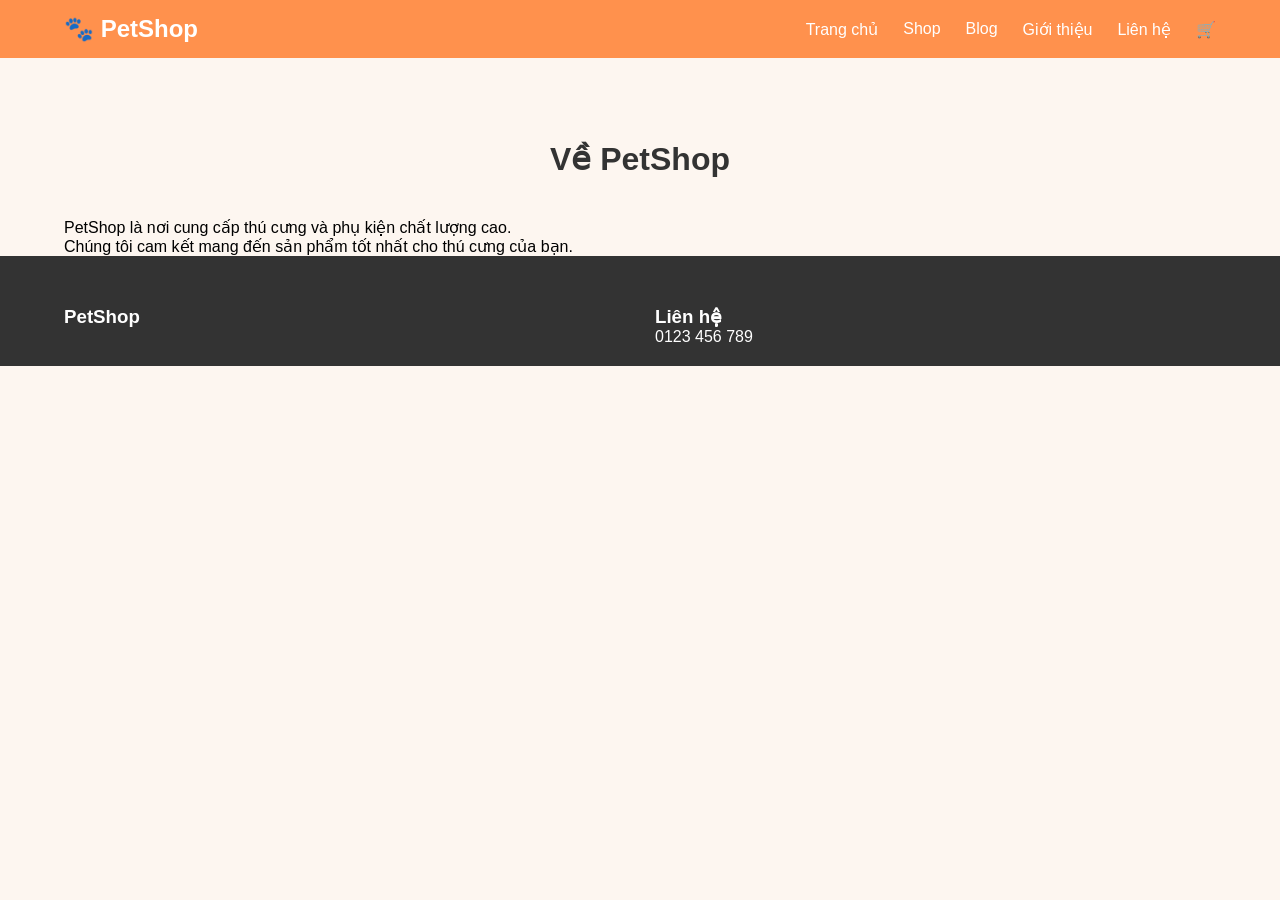
<file: about.html>
<!DOCTYPE html>
<html lang="vi">
<head>
<meta charset="UTF-8">
<meta name="viewport" content="width=device-width, initial-scale=1.0">
<title>Giới thiệu</title>
<link rel="stylesheet" href="./style.css">
</head>
<body>

<header class="header"><div class="container"><div class="logo">🐾 PetShop</div>
<nav class="nav">
<ul>
<li><a href="index.html">Trang chủ</a></li>
<li><a href="shop.html">Shop</a></li>
<li><a href="blog.html">Blog</a></li>
<li><a href="about.html">Giới thiệu</a></li>
<li><a href="contact.html">Liên hệ</a></li>
<li><a href="cart.html">🛒</a></li>
</ul>
</nav>
</div></header>

<section class="about">
<div class="container">
<h2 class="section-title">Về PetShop</h2>
<p>PetShop là nơi cung cấp thú cưng và phụ kiện chất lượng cao.</p>
<p>Chúng tôi cam kết mang đến sản phẩm tốt nhất cho thú cưng của bạn.</p>
</div>
</section>

<footer class="footer"><div class="container footer-grid">
<div><h3>PetShop</h3></div>
<div><h3>Liên hệ</h3><p>0123 456 789</p></div>
</div></footer>

</body>
</html>
</file>
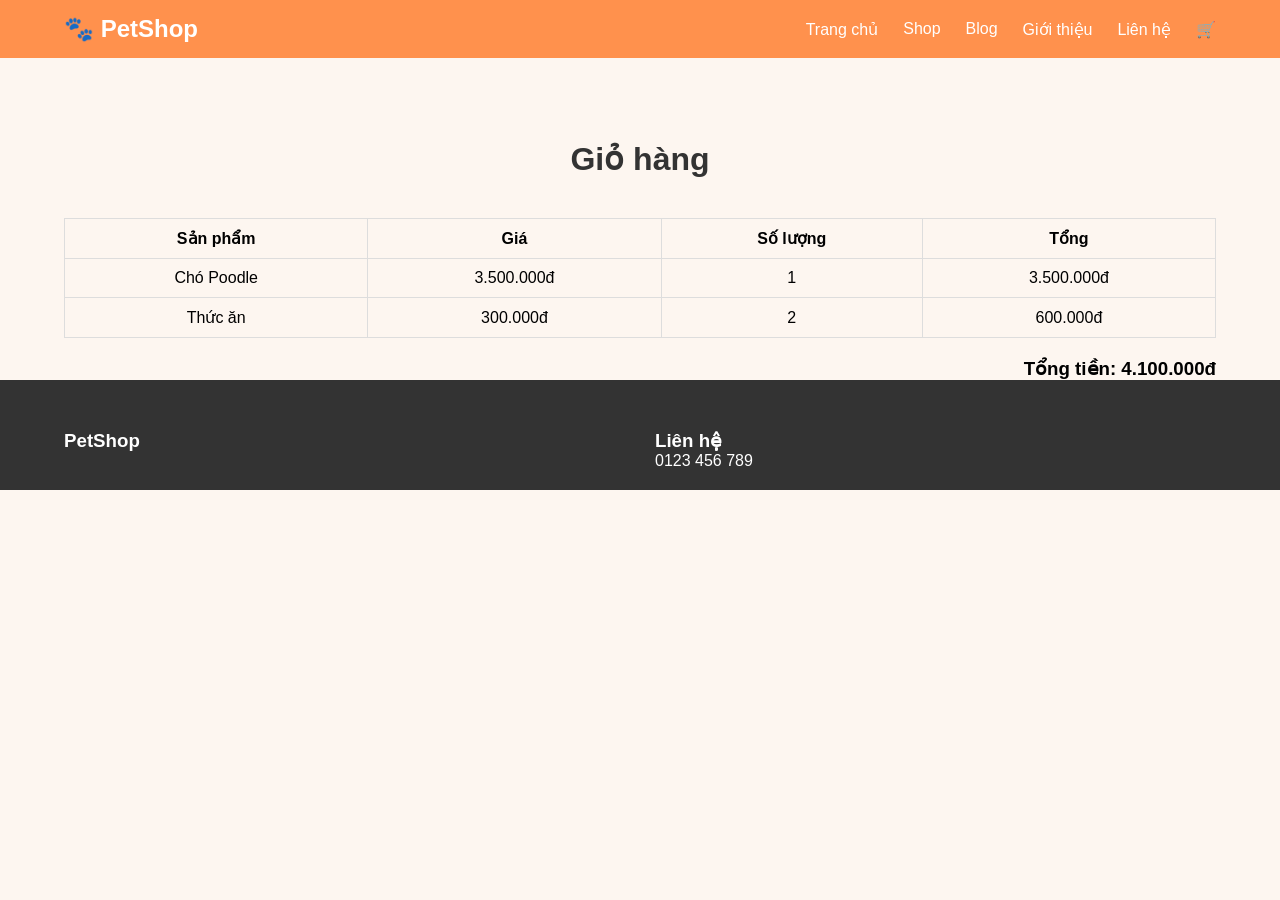
<file: cart.html>
<!DOCTYPE html>
<html lang="vi">
<head>
<meta charset="UTF-8">
<meta name="viewport" content="width=device-width, initial-scale=1.0">
<title>Giỏ hàng</title>
<link rel="stylesheet" href="./style.css">
</head>
<body>

<header class="header"><div class="container"><div class="logo">🐾 PetShop</div>
<nav class="nav">
<ul>
<li><a href="index.html">Trang chủ</a></li>
<li><a href="shop.html">Shop</a></li>
<li><a href="blog.html">Blog</a></li>
<li><a href="about.html">Giới thiệu</a></li>
<li><a href="contact.html">Liên hệ</a></li>
<li><a href="cart.html">🛒</a></li>
</ul>
</nav>
</div></header>

<section class="cart">
<div class="container">
<h2 class="section-title">Giỏ hàng</h2>

<table class="cart-table">
<tr>
<th>Sản phẩm</th>
<th>Giá</th>
<th>Số lượng</th>
<th>Tổng</th>
</tr>

<tr>
<td>Chó Poodle</td>
<td>3.500.000đ</td>
<td>1</td>
<td>3.500.000đ</td>
</tr>

<tr>
<td>Thức ăn</td>
<td>300.000đ</td>
<td>2</td>
<td>600.000đ</td>
</tr>

</table>

<h3 class="cart-total">Tổng tiền: 4.100.000đ</h3>

</div>
</section>

<footer class="footer"><div class="container footer-grid">
<div><h3>PetShop</h3></div>
<div><h3>Liên hệ</h3><p>0123 456 789</p></div>
</div></footer>

</body>
</html>
</file>
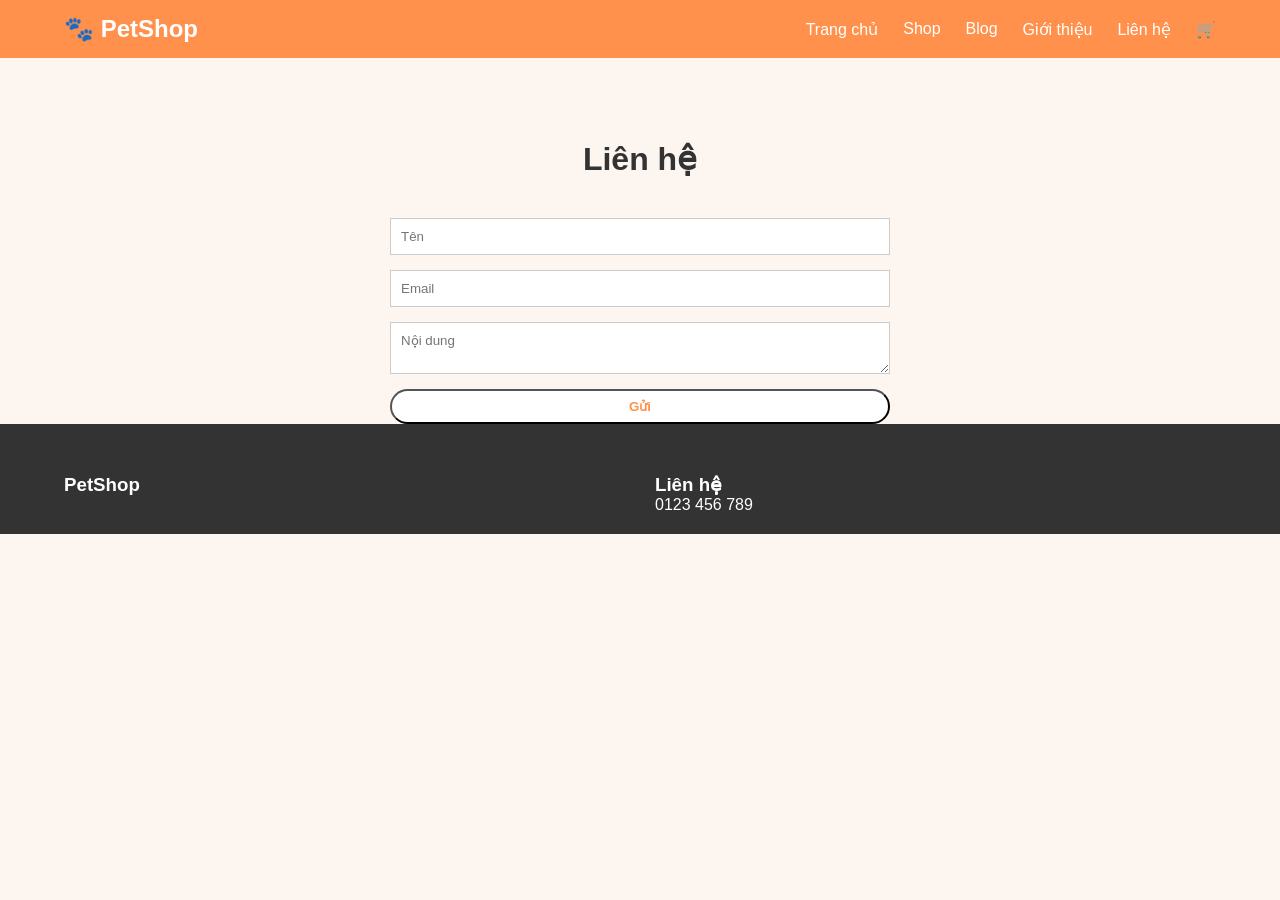
<file: contact.html>
<!DOCTYPE html>
<html lang="vi">
<head>
<meta charset="UTF-8">
<meta name="viewport" content="width=device-width, initial-scale=1.0">
<title>Liên hệ</title>
<link rel="stylesheet" href="./style.css">
</head>
<body>

<header class="header"><div class="container"><div class="logo">🐾 PetShop</div>
<nav class="nav">
<ul>
<li><a href="index.html">Trang chủ</a></li>
<li><a href="shop.html">Shop</a></li>
<li><a href="blog.html">Blog</a></li>
<li><a href="about.html">Giới thiệu</a></li>
<li><a href="contact.html">Liên hệ</a></li>
<li><a href="cart.html">🛒</a></li>
</ul>
</nav>
</div></header>

<section class="contact">
<div class="container">
<h2 class="section-title">Liên hệ</h2>

<form class="contact-form">
<input type="text" placeholder="Tên">
<input type="email" placeholder="Email">
<textarea placeholder="Nội dung"></textarea>
<button class="btn">Gửi</button>
</form>

</div>
</section>

<footer class="footer"><div class="container footer-grid">
<div><h3>PetShop</h3></div>
<div><h3>Liên hệ</h3><p>0123 456 789</p></div>
</div></footer>

</body>
</html>
</file>
<file: style.css>
* {
    margin: 0;
    padding: 0;
    box-sizing: border-box;
    font-family: Arial, Helvetica, sans-serif;
}

body {
    background-color: #fdf6f0;
}
.container {
    width: 90%;
    max-width: 1200px;
    margin: auto;
}
.header {
    background-color: #ff914d;
    padding: 15px 0;
}
.header {
    position: fixed;
    top: 0;
    left: 0;
    width: 100%;
    z-index: 1000;
}
body {
    padding-top: 80px;
}
.header .container {
    display: flex;
    justify-content: space-between;
    align-items: center;
}

.logo {
    font-size: 24px;
    font-weight: bold;
    color: #fff;
}

.nav ul {
    list-style: none;
    display: flex;
    gap: 25px;
}

.nav ul li a {
    text-decoration: none;
    color: #fff;
    font-weight: 500;
    transition: 0.3s;
}

.nav ul li a:hover {
    color: #333;
}

.btn {
    background-color: #fff;
    color: #ff914d;
    padding: 8px 18px;
    border-radius: 20px;
    text-decoration: none;
    font-weight: bold;
    transition: 0.3s;
}

.btn:hover {
    background-color: #333;
    color: #fff;
}
.hero {
    height: 90vh;
    background: linear-gradient(rgba(0,0,0,0.4), rgba(0,0,0,0.4)),
                url("assets/img/banner.jpg") no-repeat center center/cover;
    display: flex;
    justify-content: center;
    align-items: center;
    text-align: center;
    color: #fff;
    padding: 20px;
}

.hero-content h1 {
    font-size: 48px;
    margin-bottom: 20px;
}

.hero-content p {
    font-size: 20px;
    margin-bottom: 30px;
}

.btn-hero {
    background-color: #ff914d;
    padding: 12px 30px;
    border-radius: 30px;
    text-decoration: none;
    color: #fff;
    font-size: 18px;
    transition: 0.3s;
}
.section-title {
    text-align: center;
    font-size: 32px;
    margin: 60px 0 40px;
    color: #333;
}
.features {
    padding: 60px 0;
    background-color: #fff;
}

.feature-grid {
    display: grid;
    grid-template-columns: repeat(auto-fit, minmax(220px, 1fr));
    gap: 25px;
}

.feature-item {
    background: #fdf6f0;
    padding: 25px;
    border-radius: 12px;
    text-align: center;
    transition: 0.3s;
}

.feature-item:hover {
    transform: translateY(-5px);
}
.products {
    padding: 60px 0;
}

.product-grid {
    display: grid;
    grid-template-columns: repeat(auto-fit, minmax(220px, 1fr));
    gap: 25px;
}

.product-card {
    background: #fff;
    border-radius: 12px;
    padding: 15px;
    text-align: center;
    transition: 0.3s;
    box-shadow: 0 5px 15px rgba(0,0,0,0.08);
}

.product-card img {
    width: 100%;
    height: 200px;
    object-fit: cover;
    border-radius: 10px;
}

.product-card h3 {
    margin: 15px 0 10px;
}

.price {
    color: #ff914d;
    font-weight: bold;
    font-size: 18px;
}

.product-card:hover {
    transform: translateY(-5px);
}
.btn-hero:hover {
    background-color: #ff6b00;
}
@media (max-width: 768px) {
    .nav ul {
        gap: 15px;
    }

    .hero-content h1 {
        font-size: 32px;
    }

    .hero-content p {
        font-size: 16px;
    }
}
/* Banner */
.banner {
    padding: 60px 0;
    background: #fff3e8;
}

.banner-content {
    display: flex;
    align-items: center;
    gap: 40px;
}

.banner-text h2 {
    font-size: 32px;
    margin-bottom: 15px;
}

.btn-banner {
    background: #ff914d;
    color: white;
    padding: 10px 25px;
    border-radius: 20px;
    text-decoration: none;
}

.banner-img img {
    width: 400px;
    border-radius: 10px;
}
.new-product {
    padding: 60px 0;
}

.new-product-grid {
    display: grid;
    grid-template-columns: repeat(auto-fit,minmax(220px,1fr));
    gap: 25px;
}
.small-banner {
    padding: 60px 0;
}

.small-banner-grid {
    display: grid;
    grid-template-columns: repeat(2,1fr);
    gap: 20px;
}

.small-banner-item {
    position: relative;
}

.small-banner-item img {
    width: 100%;
    border-radius: 10px;
}

.small-banner-text {
    position: absolute;
    bottom: 20px;
    left: 20px;
    color: white;
    font-size: 22px;
}
.newsletter {
    background: #ff914d;
    color: white;
    padding: 60px 0;
    text-align: center;
}

.newsletter-form {
    margin-top: 20px;
}

.newsletter-form input {
    padding: 10px;
    width: 250px;
    border: none;
}

.newsletter-form button {
    padding: 10px 20px;
    border: none;
    background: #333;
    color: white;
}
.footer {
    background: #333;
    color: white;
    padding: 50px 0 20px;
}

.footer-grid {
    display: grid;
    grid-template-columns: repeat(auto-fit,minmax(200px,1fr));
    gap: 30px;
}

.footer-col h3 {
    margin-bottom: 15px;
}

.footer-bottom {
    text-align: center;
    margin-top: 30px;
    font-size: 14px;
}
html{
scroll-behavior:smooth;
}
@media (max-width: 768px) {

.container{
width:95%;
}
.header .container{
flex-direction:column;
gap:10px;
}

.nav ul{
flex-wrap:wrap;
justify-content:center;
gap:15px;
}
.hero-content h1{
font-size:32px;
}

.hero-content p{
font-size:16px;
}
.banner-content{
flex-direction:column;
text-align:center;
}

.banner-img img{
width:100%;
max-width:350px;
}
.small-banner-grid{
grid-template-columns:1fr;
}
.newsletter-form{
display:flex;
flex-direction:column;
gap:10px;
align-items:center;
}

.newsletter-form input{
width:80%;
}

}
@media (max-width: 480px) {
.logo{
font-size:20px;
}
.nav ul{
gap:10px;
font-size:14px;
}
.hero{
height:auto;
padding:80px 20px;
}

.hero-content h1{
font-size:26px;
}

.hero-content p{
font-size:14px;
}
.btn,
.btn-hero{
padding:8px 18px;
font-size:14px;
}
.product-grid,
.new-product-grid{
grid-template-columns:1fr;
}
.feature-grid{
grid-template-columns:1fr;
}
.footer-grid{
grid-template-columns:1fr;
text-align:center;
}

}
.product-detail{
padding:80px 0;
}

.detail-grid{
display:grid;
grid-template-columns:1fr 1fr;
gap:40px;
align-items:center;
}

.detail-img img{
width:100%;
border-radius:10px;
}

.detail-info h2{
font-size:28px;
margin-bottom:15px;
}

.detail-info .price{
font-size:22px;
color:#ff914d;
margin-bottom:15px;
}
@media (max-width:768px){
.detail-grid{
grid-template-columns:1fr;
text-align:center;
}
}
.blog-grid{
display:grid;
grid-template-columns:repeat(auto-fit,minmax(250px,1fr));
gap:20px;
}
.blog-card img{width:100%;border-radius:10px;}
.blog-card{background:#fff;padding:15px;border-radius:10px;}
.contact-form{
display:flex;
flex-direction:column;
gap:15px;
max-width:500px;
margin:auto;
}
.contact-form input,
.contact-form textarea{
padding:10px;
border:1px solid #ccc;
}
.cart-table{
width:100%;
border-collapse:collapse;
}
.cart-table th, .cart-table td{
border:1px solid #ddd;
padding:10px;
text-align:center;
}
.cart-total{
margin-top:20px;
text-align:right;
}
@media(max-width:768px){
.cart-table{
font-size:14px;
}
}
</file>
